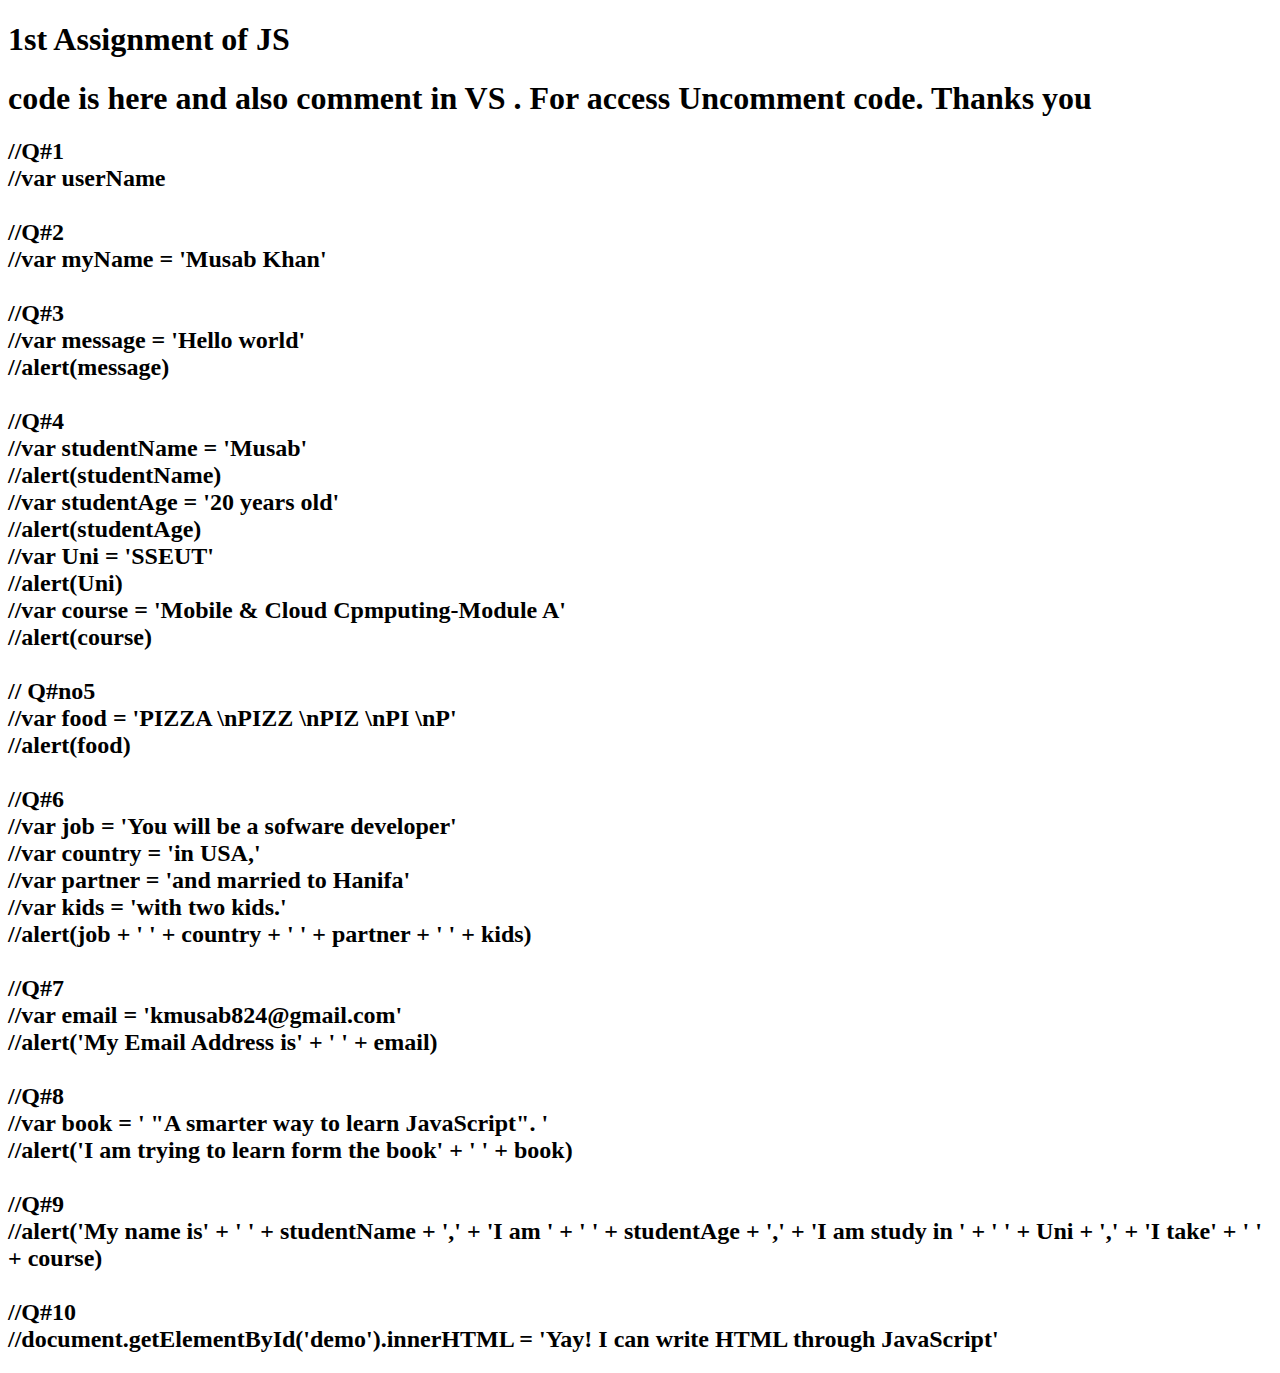
<file: All JS assigments/Js Assignment 1/index.html>
<!DOCTYPE html>
<html lang="en">

<head>
    <meta charset="UTF-8">
    <meta name="viewport" content="width=device-width, initial-scale=1.0">
    <title>1sr JS Assignment</title>
</head>

<body>

    <div class="container">
        <!-- <h1 id="demo"></h1> -->
    </div>

     <h1>1st Assignment of JS</h1>

    <h1>
        code is here and also comment in VS . For access Uncomment code. Thanks you 
    </h1>

    <h2>
        //Q#1<br>
        //var userName <br>
<br>
        //Q#2<br>
        //var myName = 'Musab Khan'<br>
        <br>
        //Q#3<br>
        //var message = 'Hello world'<br>
        //alert(message)<br>
        <br>
        //Q#4<br>

        //var studentName = 'Musab'<br>
        //alert(studentName)<br>
        //var studentAge = '20 years old'<br>
        //alert(studentAge)<br>
        



        //var Uni = 'SSEUT'<br>
        //alert(Uni)<br>
        
        //var course = 'Mobile & Cloud Cpmputing-Module A'<br>
        //alert(course)<br>
        <br>
        // Q#no5<br>

        //var food = 'PIZZA \nPIZZ \nPIZ \nPI \nP'<br>
        //alert(food)<br>
        <br>
        //Q#6<br>
        

        //var job = 'You will be a sofware developer'<br>
        //var country = 'in USA,'<br>
        //var partner = 'and married to Hanifa'<br>
        //var kids = 'with two kids.'<br>
        //alert(job + ' ' + country + ' ' + partner + ' ' + kids)<br>
        <br>
        //Q#7<br>

        //var email = 'kmusab824@gmail.com'<br>
        //alert('My Email Address is' + ' ' + email)<br>
        <br>
        //Q#8
        <br>
        //var book = ' "A smarter way to learn JavaScript". '<br>
        //alert('I am trying to learn form the book' + ' ' + book)<br>

        <br>
        //Q#9<br>

        //alert('My name is' + ' ' + studentName + ',' + 'I am ' + ' ' + studentAge + ',' + 'I am study in ' + ' ' + Uni + ',' + 'I take' + ' ' + course)<br>
        <br>
        //Q#10
        <br>
        //document.getElementById('demo').innerHTML = 'Yay! I can write HTML through JavaScript'
        <br>
    </h2>

    <script>
        //Q#1
        //var userName 

        //Q#2
        //var myName = 'Musab Khan'

        //Q#3
        //var message = 'Hello world'
        //alert(message)

        //Q#4

        //var studentName = 'Musab'
        //alert(studentName)
        //var studentAge = '20 years old'
        //alert(studentAge)




        //var Uni = 'SSEUT'
        //alert(Uni)

        //var course = 'Mobile & Cloud Cpmputing-Module A'
        //alert(course)

        // Q#no5

        //var food = 'PIZZA \nPIZZ \nPIZ \nPI \nP'
        //alert(food)

        //Q#6

        //var job = 'You will be a sofware developer'
        //var country = 'in USA,'
        //var partner = 'and married to Hanifa'
        //var kids = 'with two kids.'
        //alert(job + ' ' + country + ' ' + partner + ' ' + kids)

        //Q#7

        //var email = 'kmusab824@gmail.com'
        //alert('My Email Address is' + ' ' + email)

        //Q#8

        //var book = ' "A smarter way to learn JavaScript". '
        //alert('I am trying to learn form the book' + ' ' + book)


        //Q#9

        //alert('My name is' + ' ' + studentName + ',' + 'I am ' + ' ' + studentAge + ',' + 'I am study in ' + ' ' + Uni + ',' + 'I take' + ' ' + course)

        //Q#10

        //document.getElementById('demo').innerHTML = 'Yay! I can write HTML through JavaScript'

var visitorName = 'Musab khan'
var productTitle = ' T-shirt'
var quatity = 5

alert(visitorName + ' ordered'+ ' ' + quatity + ' ' + productTitle + ' on Xyz clothing store.' )

    </script>
</body>

</html>
</file>
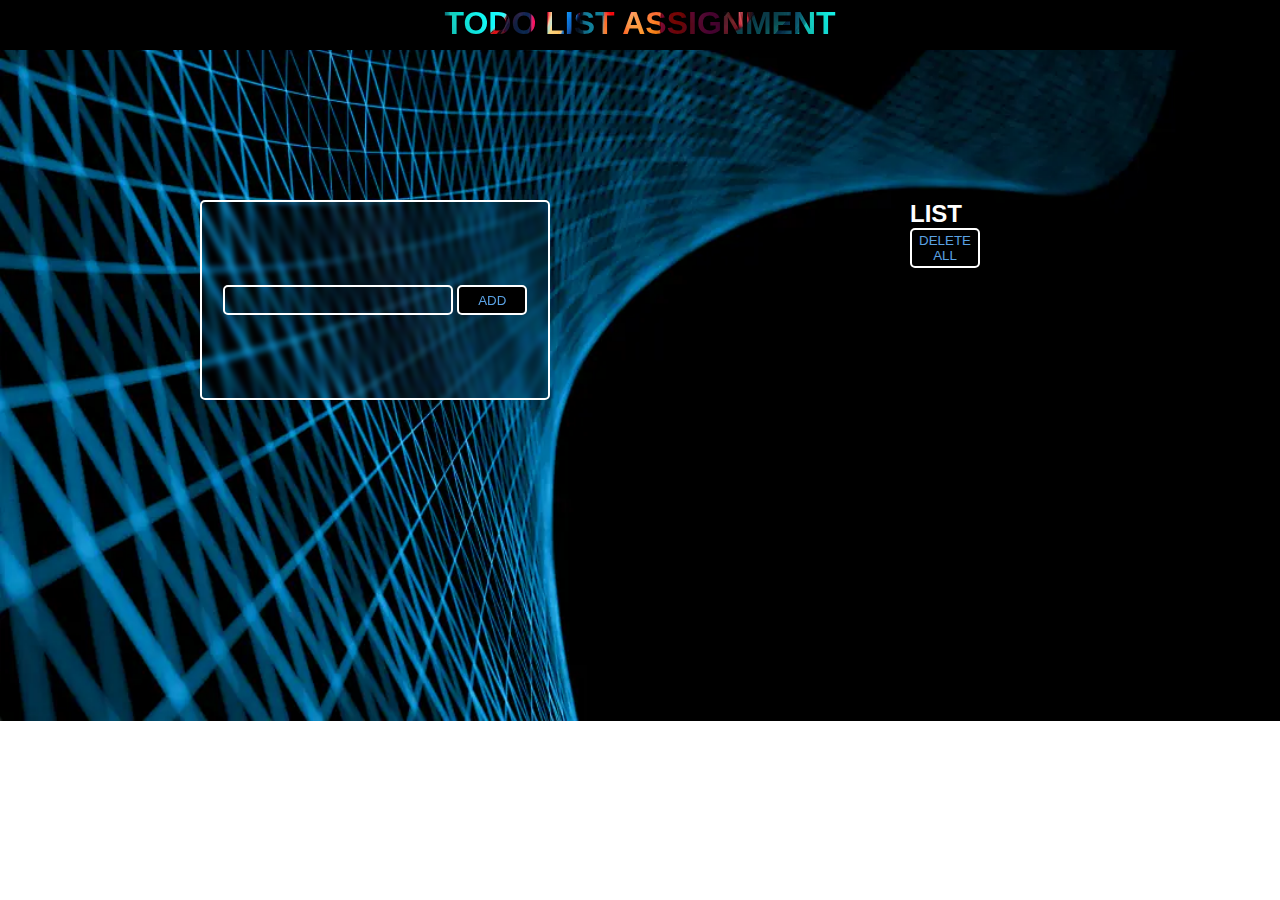
<file: All JS assigments/JS Assignment 12 Todo list/index.html>
<!DOCTYPE html>
<html lang="en">

<head>
    <meta charset="UTF-8">
    <meta name="viewport" content="width=device-width, initial-scale=1.0">
    <title>Document</title>
    <link rel="stylesheet" href="style.css">
</head>

<body>
    <header>
        <h1>TODO LIST ASSIGNMENT</h1>
    </header>
    <div class="cover">
        <div class="container">
            <div><input id="input" class="enter" type="text">
                <button id="add" class="addBtn" onclick="List()">ADD</button>
            <button id="updat" class="hide addBtn"  onclick="update()">UPDATE</button>
            </div>
        </div>
     
        <div id="list"><h2>LIST</h2>
            <ul id="listNo">

            </ul>
            <div><button class="addBtn hei" onclick="deleteAll()">DELETE ALL</button></div>
        </div>

    </div>


    <script src="script.js"></script>
</body>

</html>
</file>
<file: All JS assigments/JS Assignment 12 Todo list/style.css>
* {
    box-sizing: border-box;
    font-family: 'Gill Sans', 'Gill Sans MT', Calibri, 'Trebuchet MS', sans-serif;
    padding: 0;
    margin: 0;
}

body {
    background-image: url(./Morphs-BlueCC_0000.webp);

    background-size: cover;
    background-repeat: no-repeat;
}

header {
    text-align: center;
    background-color: black;
    height: 50px;
}

h1 {
    background-image: url(./bold-vibrant-abstract-background-with-dynamic-shapes-lines_879656-4655.avif);
    /* background-size: cover; */
    background-clip: text;
    -webkit-background-clip: text;
    color:transparent;
    padding-top: 5px;

}



.cover {
    display: flex;
    justify-content: space-between;
    /* align-items: center; */
    margin-top: 150px;
    margin-left: 200px;
    margin-right: 300px;


}

.container {
    width: 350px;
    height: 200px;
    text-align: center;
    border: 2px solid white;
    backdrop-filter: blur(3px);
    -webkit-backdrop-filter: blur(3px);
    display: flex;
    justify-content: space-around;
    align-items: center;
    border-radius: 5px;

}

.enter {
    background-color: transparent;
    backdrop-filter: blur(3px);
    -webkit-backdrop-filter: blur(3px);
    border: 2px solid white;
    height: 30px;
    width: 230px;
    color: white;
    border-radius: 5px;

}

.addBtn {
    width: 70px;
    height: 30px;
    border: 2px solid white;
    background-color: black;
    color: rgb(91, 162, 228);
    border-radius: 5px;
}
.hei{
    height: 40px;
}

.listItem {
    list-style-type: decimal;
    color: white;
    margin: 10px;
    list-style-position: inside;
}

h2 {
    color: white;
}
.hide{
    display: none;
}

span{
    margin-right: 50px;
}
</file>
